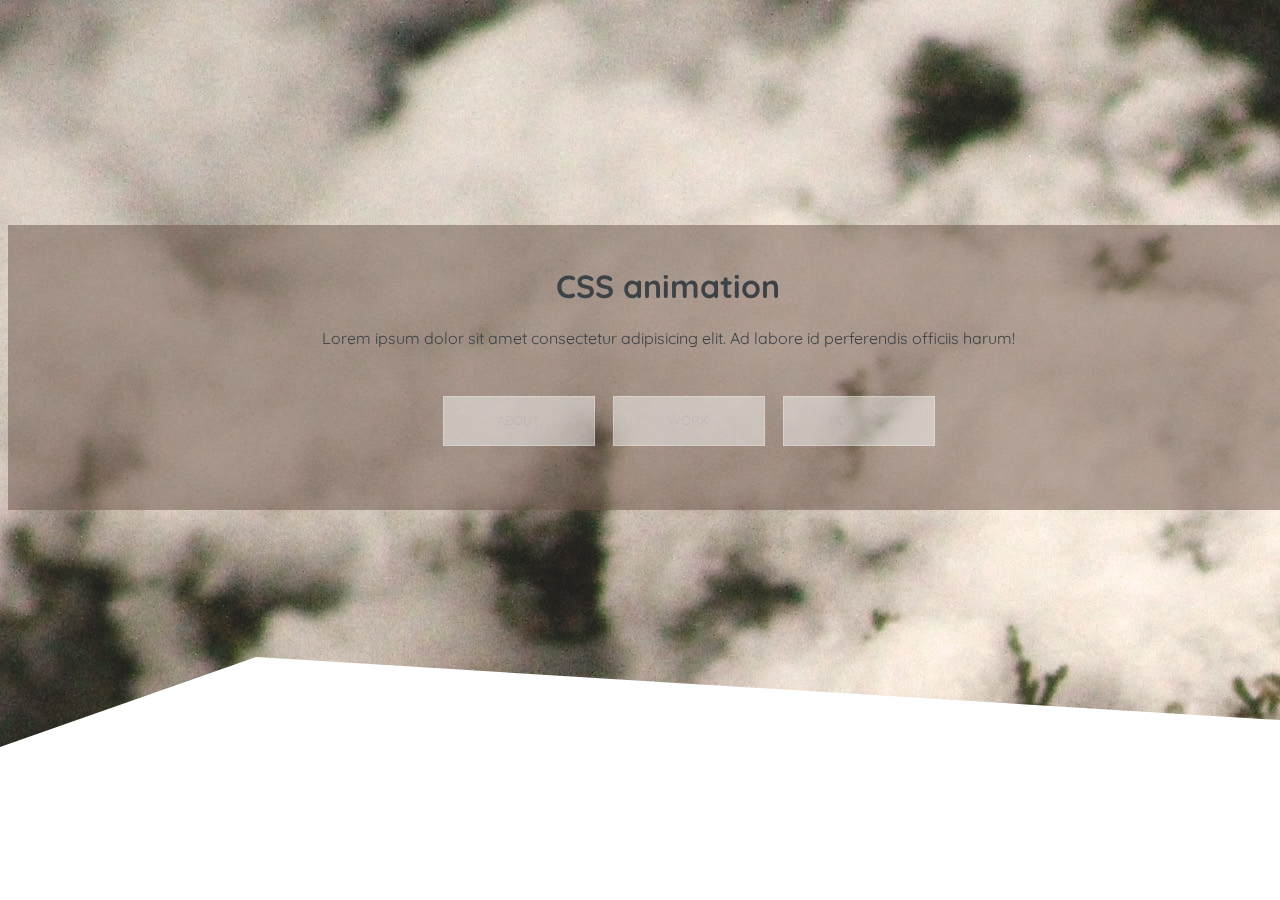
<file: index.html>
<!DOCTYPE html>
<html lang="en">

<head>
    <meta charset="UTF-8">
    <meta name="viewport" content="width=device-width, initial-scale=1.0">
    <meta http-equiv="X-UA-Compatible" content="ie=edge">
    <link href="https://fonts.googleapis.com/css?family=Quicksand&display=swap" rel="stylesheet">
    <link href="https://fonts.googleapis.com/css?family=Lato&display=swap" rel="stylesheet">
    <link rel="stylesheet" href="css/style.css">
    <title>CSS Animation</title>
</head>

<body>
    <div class="main-container">
        <div class="main-content">

            <div class="video">
                <!--
                <video autoplay muted loop id="vid">
                    <source src="vid/snow.mp4" type="video/mp4">
                </video>
                -->

                <img src="img/snow.jpg" alt="snow">
            </div>

            <div class="vidText">
                <h1>CSS animation</h1>
                <p>Lorem ipsum dolor sit amet consectetur adipisicing elit. Ad labore id perferendis officiis harum!</p>

                <div class="buttons">
                    <ul>
                        <li class="link1"> <a href="about.html"><button class="btn">About</button></a></li>
                        <li class="link2"> <a href="work.html"></a><button class="btn">Work</button></a></li>
                        <li class="link3"> <a href="contact.html"></a><button class="btn">Contact</button></a></li>
                    </ul>
                </div>
            </div>
        </div>

</body>

</html>
</file>
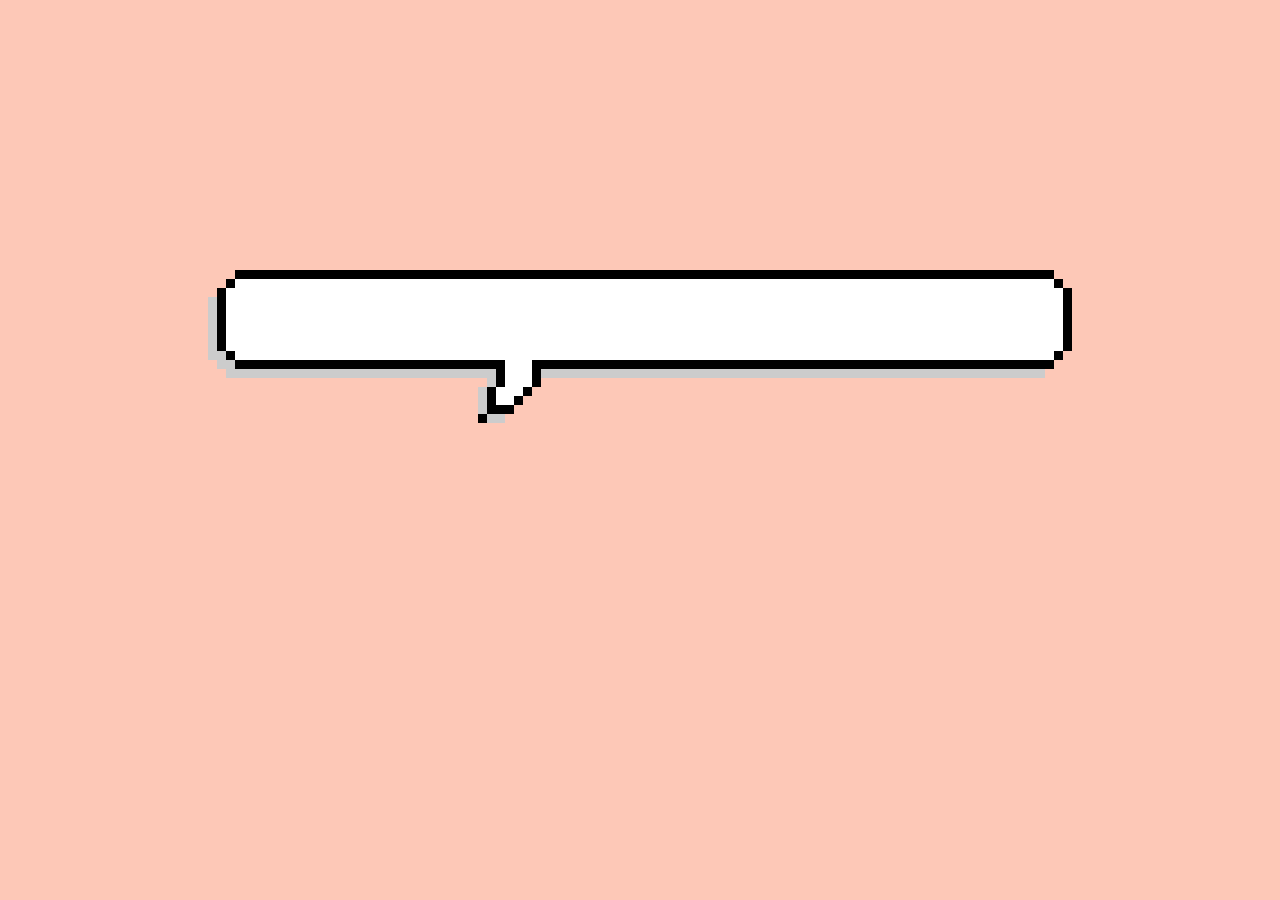
<file: about.html>
<!DOCTYPE html>
<html lang="en">
<head>
    <meta charset="UTF-8">
    <meta name="viewport" content="width=device-width, initial-scale=1.0">
    <meta http-equiv="X-UA-Compatible" content="ie=edge">
    <link rel="stylesheet" href="css/styleError.css">
    <title>About</title>
</head>
<body>
    <div class="whoops">
        <img src="img/whoops.gif" alt="whoops">
    </div>
</body>
</html>
</file>
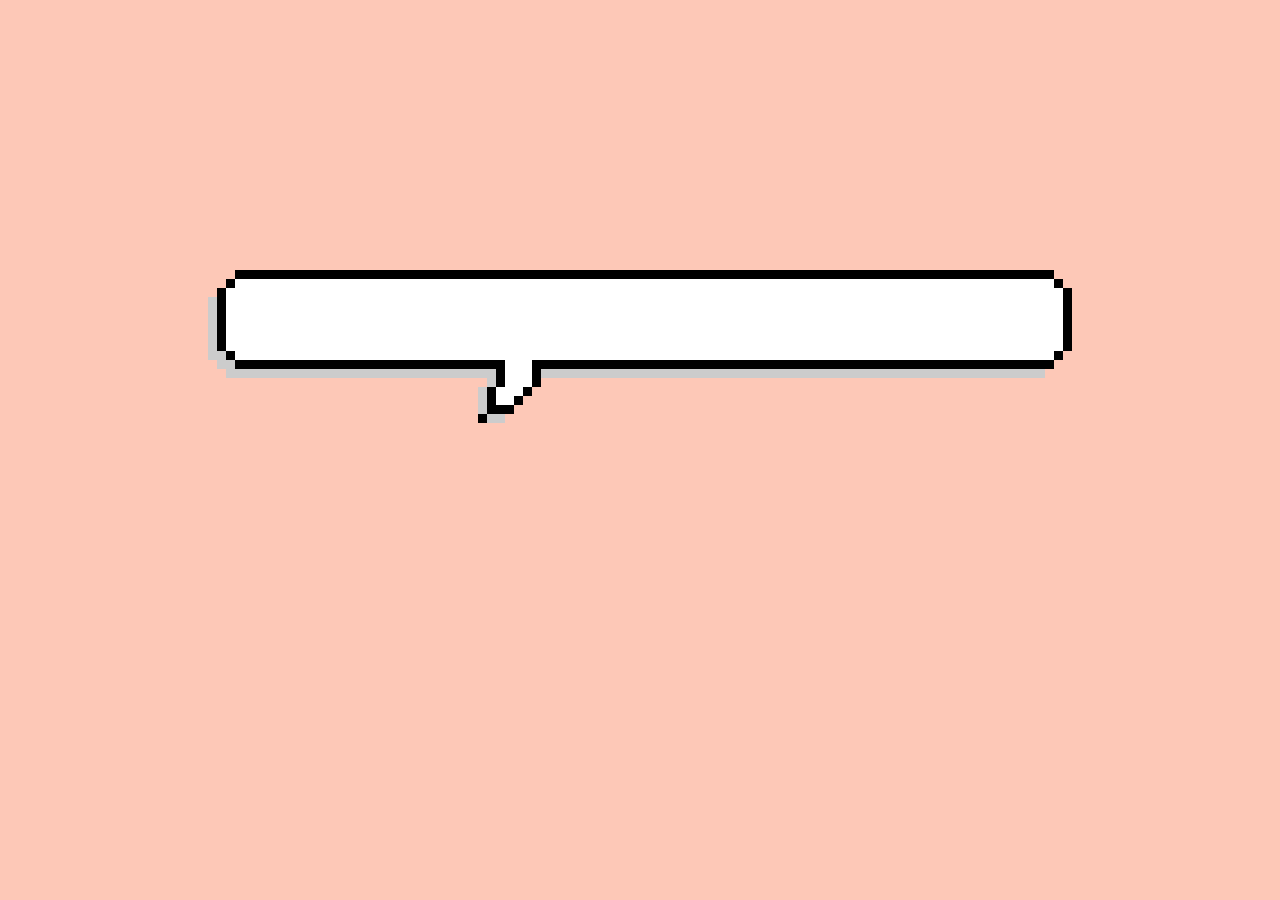
<file: contact.html>
<!DOCTYPE html>
<html lang="en">
<head>
    <meta charset="UTF-8">
    <meta name="viewport" content="width=device-width, initial-scale=1.0">
    <meta http-equiv="X-UA-Compatible" content="ie=edge">
    <link rel="stylesheet" href="css/styleError.css">
    <title>Contact</title>
</head>
<body>
    <div class="whoops">
        <img src="img/whoops.gif" alt="whoops">
    </div>
</body>
</html>
</file>
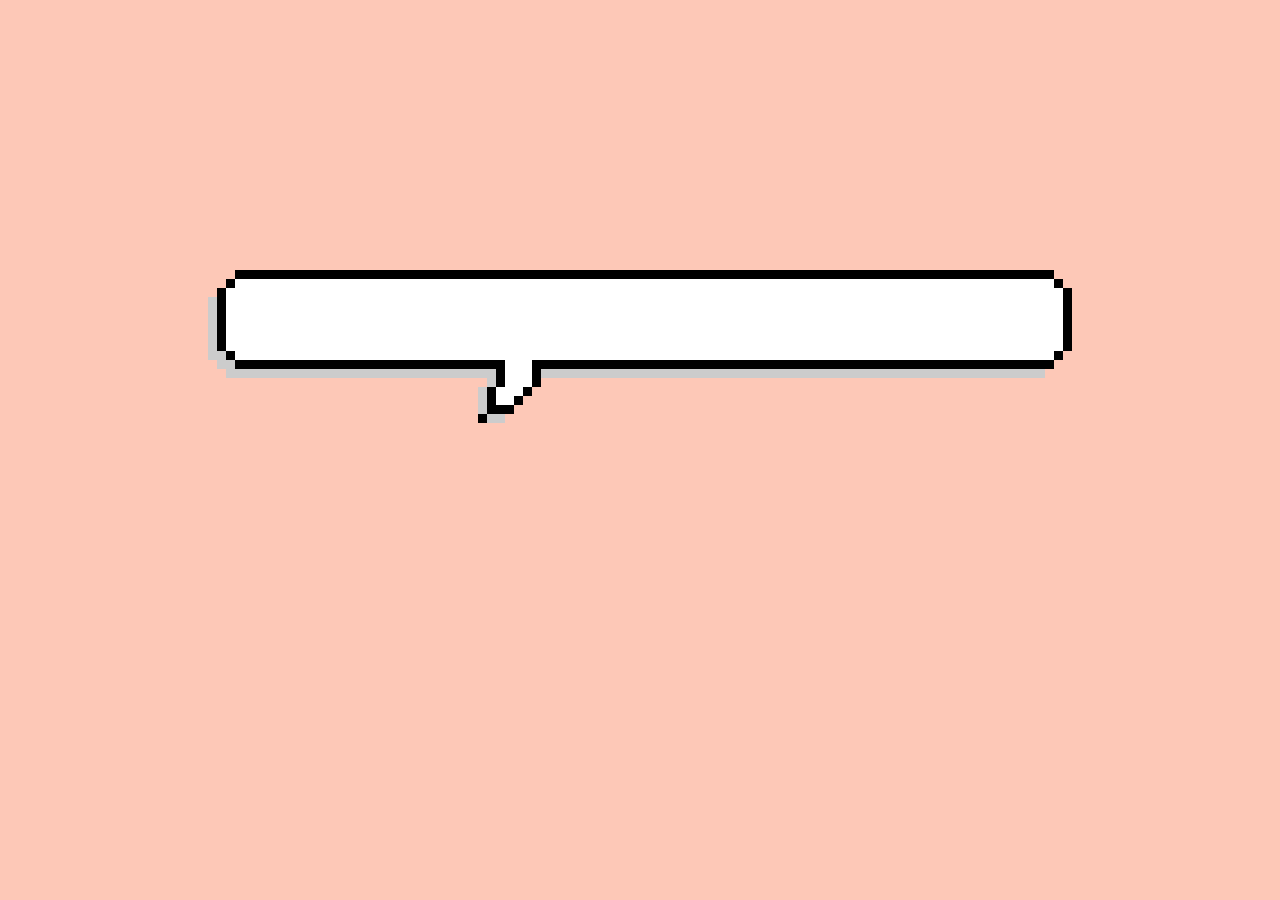
<file: work.html>
<!DOCTYPE html>
<html lang="en">
<head>
    <meta charset="UTF-8">
    <meta name="viewport" content="width=device-width, initial-scale=1.0">
    <meta http-equiv="X-UA-Compatible" content="ie=edge">
    <link rel="stylesheet" href="css/styleError.css">
    <title>Work</title>
</head>
<body>
    <div class="whoops">
        <img src="img/whoops.gif" alt="whoops">
    </div>
</body>
</html>
</file>
<file: css/style.css>
.video {
  position: fixed;
  right: 0;
  bottom: 0;
  width: 100%;
  height: 100%;
  /* clip-path: polygon(0 0, 100% 0, 100% 62%, 0 95%, 100% 80%, 100% 100%, 0 100%); */
  clip-path: polygon(0% 0%, 100% 0%, 100% 80%, 20% 73%, 0 83%);
}
  
.vidText {
  position: fixed;
  top: 25%;
  text-align: center;
  background: rgba(105, 81, 72, 0.5);
  color: #3c4245;
  width: 100%;
  padding: 20px;
  padding-bottom: 50px;
}
  
h1, p{
  font-family: 'Quicksand', sans-serif;
}

.video img{
  top: -500px;
}

/* BUTTONS */

.buttons ul{
  display: flex;
  flex-direction: row;
  justify-content: center;
  list-style: none;
  gap: 20px;
}

.btn {
  font-family: 'Quicksand', sans-serif;
  background-color: transparent;
  border: none;
  text-transform: uppercase;
  color: #504658;
  padding: 16px 32px;
  text-align: center;
  margin-top: 2rem;
  font-size: 13px;
  opacity: 0.6;
  transition: 0.3s;
  transition: all 0.5s;
  position: relative; 
  width: 150px;
  display: inline-block;
}

.btn span {
  z-index: 2; 
  display: block;
  position: absolute;
  width: 100%;
  height: 100%;   
}
.btn::before {
  content: '';
  position: absolute;
  top: 0;
  left: 0;
  width: 100%;
  height: 100%;
  z-index: 1;
  transition: all 0.5s;
  border: 1px solid rgba(255,255,255,0.8);
  background-color: rgba(255,255,255,0.5);
}
.btn::after {
  content: '';
  position: absolute;
  top: 0;
  left: 0;
  width: 100%;
  height: 100%;
  z-index: 1;
  transition: all 0.5s;
  border: 1px solid rgba(255,255,255,0.8);
  background-color: rgba(255,255,255,0.5);
}
.btn:hover::before {
transform: rotate(-45deg);
background-color: rgba(255,255,255,0);
}
.btn:hover::after {
transform: rotate(45deg);
background-color: rgba(255,255,255,0);
}
</file>
<file: css/styleError.css>
html{
    background-color: rgba(253, 200, 183, 1);
}

.whoops img{
    display:block;
    margin: 0 auto;
    padding-top: 20%;
  }
</file>
